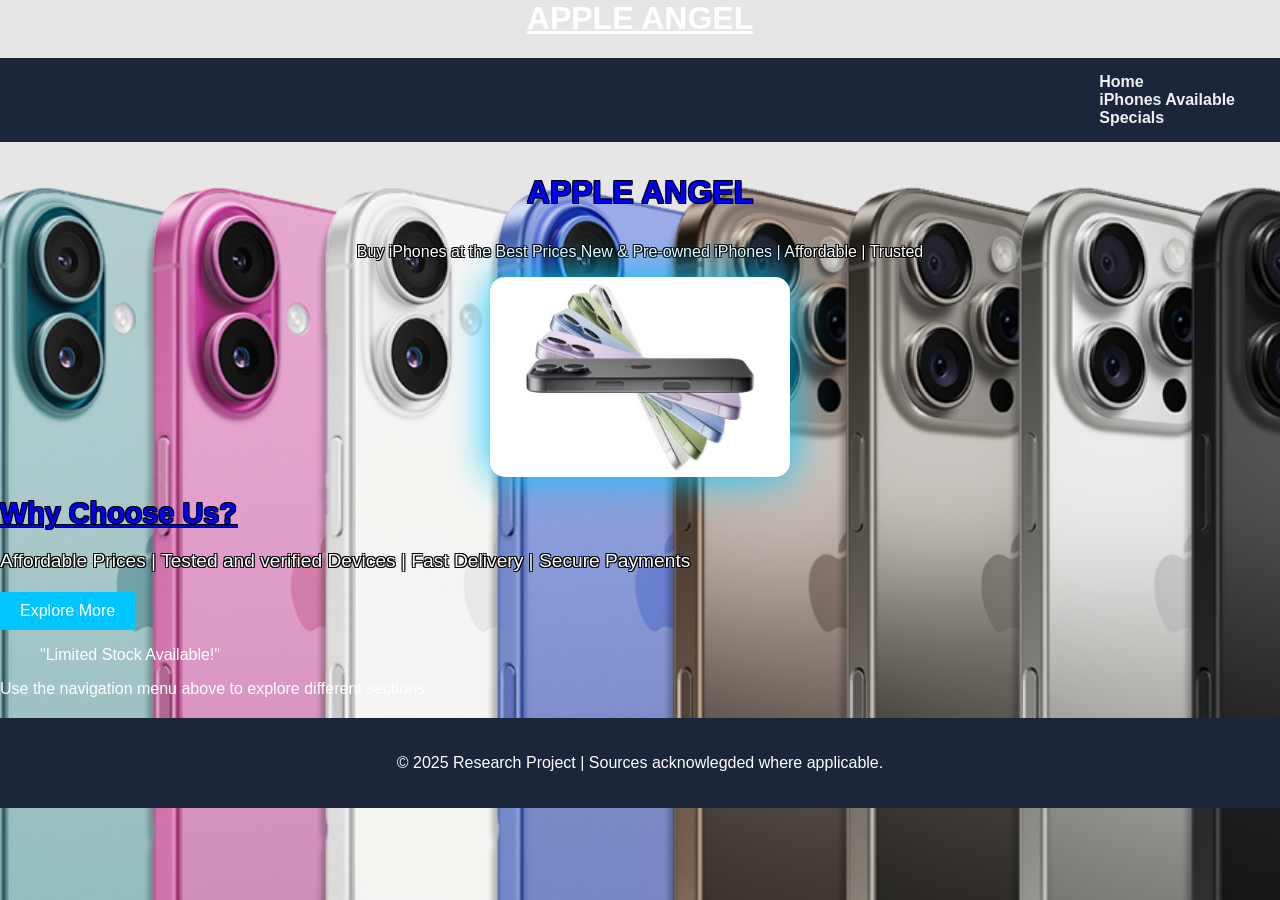
<file: index.html>
<html>
<head>
<meta charset="UTF-8"
<title><h1><center><u>APPLE ANGEL</u></center></h1></title>
<link rel="stylesheet" href="style.css.css">
</head>
<body body text="white">
<header>
<div class="angel.jpeg.jpeg"></div>
<nav>
<ul>
<ul><b><li><a href="Home.html">Home</a><li></b></ul>
<ul><b><li><a href="iPhones Available.html">iPhones Available</a><li></b></ul>
<ul><b><li><a href="Specials.html">Specials</a><li></b></ul>
</ul>
</nav>
</header>
<center><h1><b> <p style="color: blue; text-shadow: -1px -1px 0 black, 1px -1px 0 black, -1px 1px 0 black, 1px 1px 0 black;">APPLE ANGEL</p></b></h1></center>
<p><center><p style="color: white; text-shadow: -1px -1px 0 black, 1px -1px 0 black, -1px 1px 0 black, 1px 1px 0 black;">
Buy iPhones at the Best Prices
New & Pre-owned iPhones | Affordable | Trusted
</center></p>

<section class="hero">
<div class="floating-globe">
<center><img src="angel.jpeg.jpeg" width="400" height="200" alt="AI Globe"</center>
</div>
<h1><u><p style="color: blue; text-shadow: -1px -1px 0 black, 1px -1px 0 black, -1px 1px 0 black, 1px 1px 0 black;">Why Choose Us?</u></h1>
<p><p style="color: white; text-shadow: -1px -1px 0 black, 1px -1px 0 black, -1px 1px 0 black, 1px 1px 0 black;">Affordable Prices |
Tested and verified Devices |
Fast Delivery |
Secure Payments</p>
<a href="benefits.html" class="btn">Explore More</a>
</section>
<blockquote>
"Limited Stock Available!"
</blockquote>


<p>
Use the navigation menu above to explore different sections.
</p>
</main>

<footer>
<p>&copy; 2025 Research Project | Sources acknowlegded where applicable.
</footer>
</body>
</html>
</file>
<file: style.css.css>
body {
margin: 0;
padding: 0;
min-height: 100vh;
background: url("ppoo2.png.png") no-repeat center center fixed;
background-size: cover;
font-family: Arial, sans-serif;
}
header {
display: flex;
justify-content: space-between;
align-items: center;
background: #1b263b;
padding: 15px 30px;
position: sticky;
top: 0;
}
header .logo {
font-size: 1.5em;
font-weight: bold;
color: #00c6ff;
}
header ul {
list-style: none;
margin: 0;
padding: 0
display: flex;
}
header ul li {
margin: 0 15px;
}
header ul li a {
text-decoration: none;
color: #f0f0f0;
font-weight: bold;
}
header ul li a:hover {
color: #00c6ff;
}
.hero {
	background; rgba(255, 255, 255, 0.8);
}
.hero p {
font-size: 3em;
color: #ffffff;
}
.hero p {
font-size: 1.2em;
margin: 20px 0;
}
.btn {
display: inline-block;
padding: 10px 20px;
background: #00c6ff;
color: #fff;
text-decoration: none;
border radius: 5px;
}
.btn:hover {
background: #0099cc;
}
.content {
padding: 40px;
background: #1b263b;
}
.content h2, .content h3 {
color: #00c6ff;
}
.intro {
padding: 40px;
background: #162447;
}
footer {
background: #1b263b;
text-align: center;
padding: 20px; 
margin-top: 20px;
}
.unique-code {
margin-top: 20px;
font-weight: bold;
color: #00ff99;
text-align: center;
}
.floating-globe img {
	width: 300px;
	animation: float 6s ease-in-out infinite;
	filter: drop-shadow(0 0 20px #00c6ff);
	border-radius: 15px;
}
@keyframes float {
	0%, 100% { transform: translateY(0); }
	50% { transform: translateY(-20px); }
}
</file>
